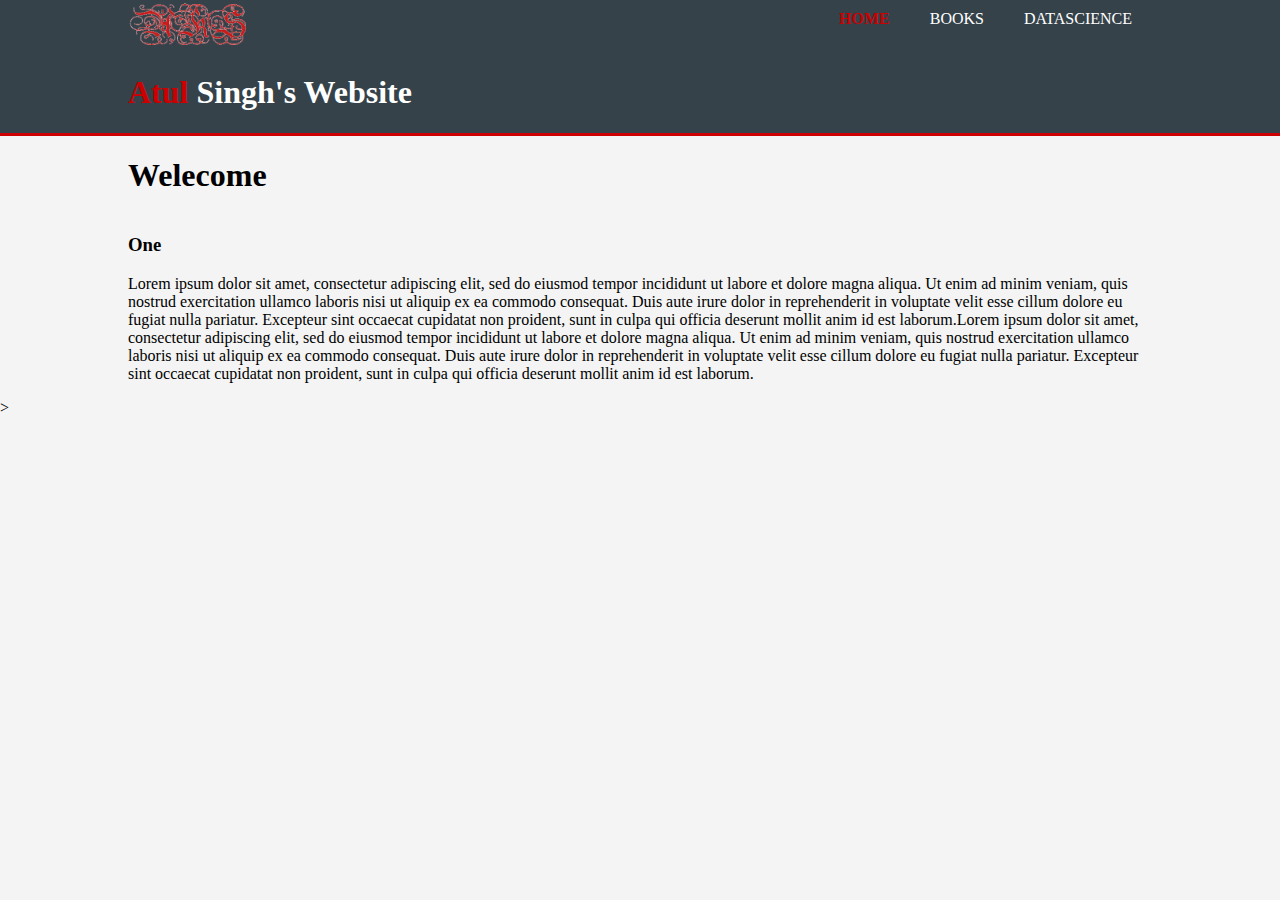
<file: index.html>
<!DOCTYPE html>
<html lang="en" dir="ltr">
  <head>
    <meta charset="utf-8">
    <meta name="viewport" content="width=device-width">
    <meta name="descriptions" content="The website, blog, and information about Atul Singh">
    <meta name="keywords" content="blog , personal website, iupui, Atul, Singh">
    <meta name="author" content="Atul Singh">
    <title>Atul Singhs Website | Home </title>
    <link rel="stylesheet" href="./css/style.css">
  </head>
  <body>
    <header>
      <div class="container">
        <div id="branding">
          <a href="index.html"> <img id="logo" src="./img/tlogo.png" alt = "Logo"> </a>
          <h1><span class="highlight">Atul</span> Singh's Website</h1>
        </div>
        <div>
          <script async src="https://cse.google.com/cse.js?cx=7c94cf5dca1ebbf00"></script>
          <div class="gcse-search"></div>
        </div>
        <nav>
          <ul>
            <li class="current"><a href="index.html">Home</a></li>
            <li><a href="books.html">Books</a></li>
            <li><a href="class.html">DataScience</a></li>
          </ul>
        </nav>
      </div>
    </header>
    <section>
      <div class="container">
        <h1>Welecome</h1>
      </div>
    </section>


    <section id="boxes">
      <div class="container">
        <div class="box">
          <h3>One</h3>
          <p>Lorem ipsum dolor sit amet, consectetur adipiscing elit, sed do eiusmod tempor incididunt ut labore et dolore magna aliqua. Ut enim ad minim veniam, quis nostrud exercitation ullamco laboris nisi ut aliquip ex ea commodo consequat. Duis aute irure dolor in reprehenderit in voluptate velit esse cillum dolore eu fugiat nulla pariatur. Excepteur sint occaecat cupidatat non proident, sunt in culpa qui officia deserunt mollit anim id est laborum.Lorem ipsum dolor sit amet, consectetur adipiscing elit, sed do eiusmod tempor incididunt ut labore et dolore magna aliqua. Ut enim ad minim veniam, quis nostrud exercitation ullamco laboris nisi ut aliquip ex ea commodo consequat. Duis aute irure dolor in reprehenderit in voluptate velit esse cillum dolore eu fugiat nulla pariatur. Excepteur sint occaecat cupidatat non proident, sunt in culpa qui officia deserunt mollit anim id est laborum.</p>
        </div>
    </section>




    <!--<footer>
        <p>AKS, Copyright &copy; 2019</p>
    </footer>-->>
  </body>
</html>
</file>
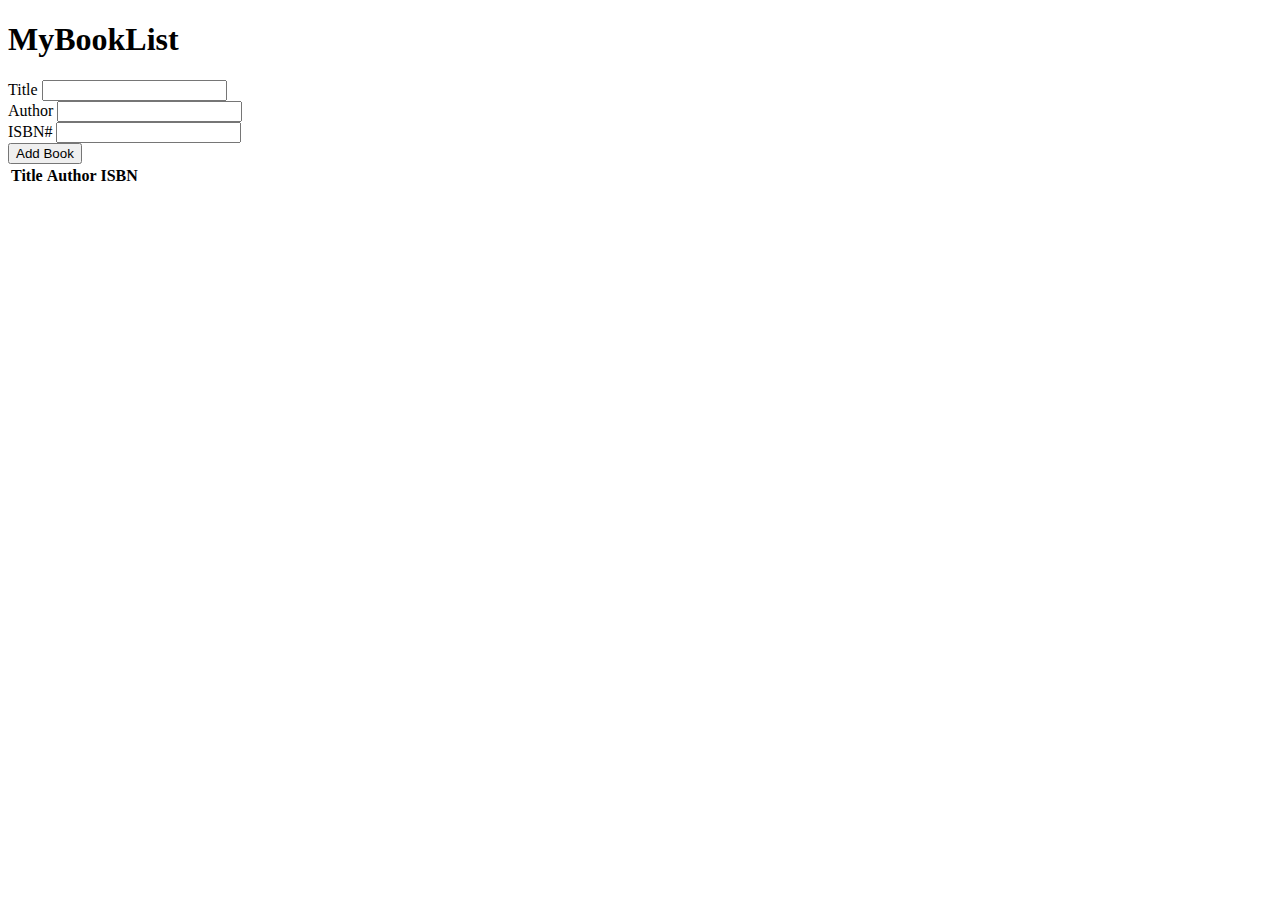
<file: books.html>
<!DOCTYPE html>
<html lang="en" dir="ltr">
  <head>
    <meta charset="utf-8">
    <meta name="viewport" content="width=device-width">
    <link rel="stylesheet" href="https://use.fontawesome.com/releases/v5.6.3/css/all.css" integrity="sha384-UHRtZLI+pbxtHCWp1t77Bi1L4ZtiqrqD80Kn4Z8NTSRyMA2Fd33n5dQ8lWUE00s/" crossorigin="anonymous">
    <link rel="stylesheet" href="https://bootswatch.com/4/darkly/bootstrap.min.css">
    <title>My Books Index</title>
  </head>
  <body>
    <div class="container mt-4 text-center">
      <h1 class="display-4"><i class="fas fa-book-open text-primary"></i>My<span class="text-primary">Book<span>List</h1>
      <form id="book-form">
        <div class="form-group">
          <label for="title">Title</label>
          <input type="text" id="title" class="form-control">
        </div>
        <div class="form-group">
          <label for="author">Author</label>
          <input type="text" id="author" class="form-control">
        </div>
        <div class="form-group">
          <label for="isbn">ISBN#</label>
          <input type="text" id="isbn" class="form-control">
        </div>
        <input type="submit" value="Add Book" class="btn btn-primary btn-block">
      </form>
      <table class="table table-striped">
        <thead>
          <tr>
            <th>Title</th>
            <th>Author</th>
            <th>ISBN</th>
          </tr>
        </thead>
      </table>
    </div>
  </body>
</html>
</file>
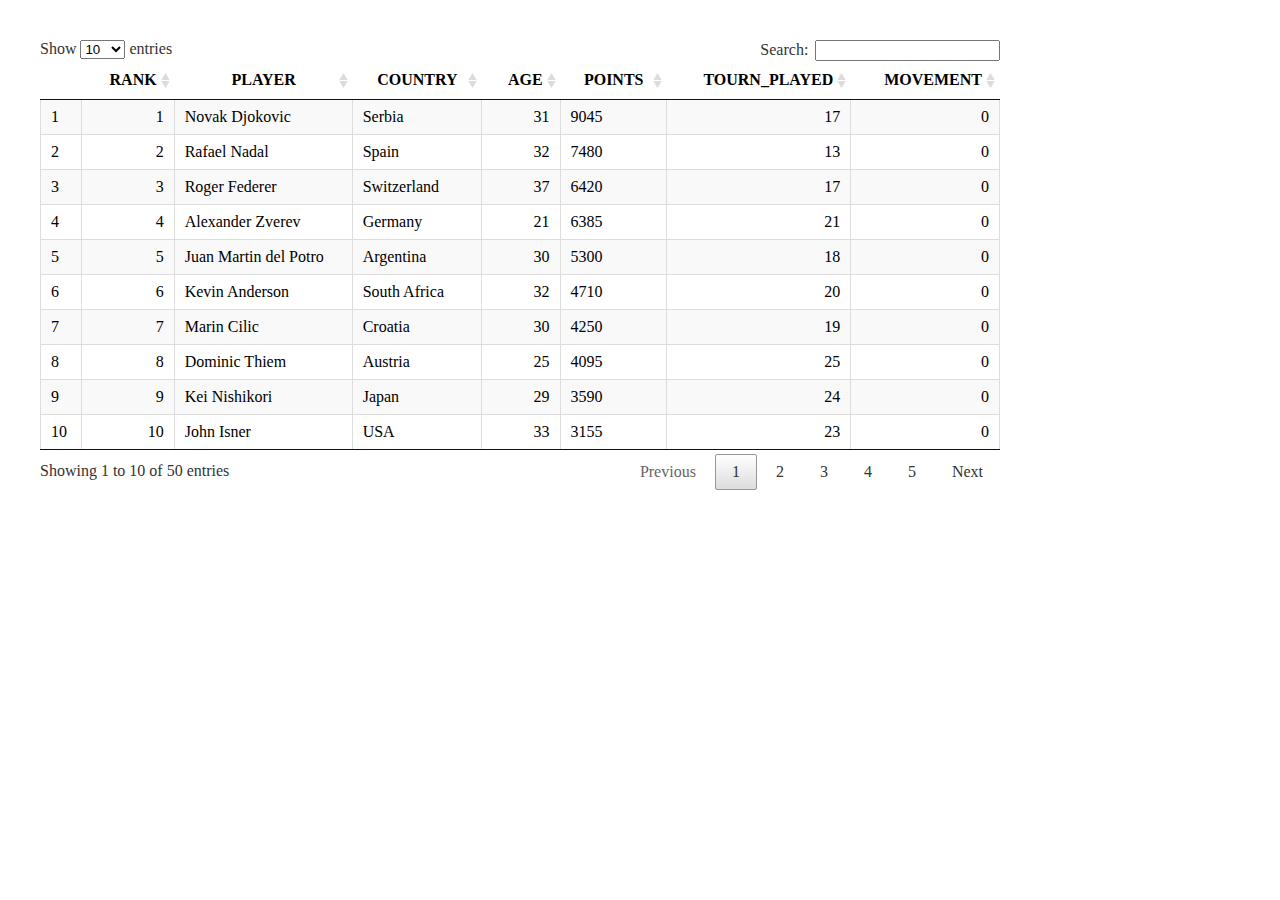
<file: playersTable.html>
<!DOCTYPE html>
<html>
<head>
<meta charset="utf-8" />
<script src="[data-uri]"></script>
<script src="[data-uri]"></script>
<link href="data:text/css;charset=utf-8,%2Edt%2Dcrosstalk%2Dfade%20%7B%0Aopacity%3A%200%2E2%3B%0A%7D%0Ahtml%20body%20div%2EDTS%20div%2EdataTables%5FscrollBody%20%7B%0Abackground%3A%20none%3B%0A%7D%0A" rel="stylesheet" />
<script src="[data-uri]"></script>
<link href="data:text/css;charset=utf-8,table%2EdataTable%7Bwidth%3A100%25%3Bmargin%3A0%20auto%3Bclear%3Aboth%3Bborder%2Dcollapse%3Aseparate%3Bborder%2Dspacing%3A0%7Dtable%2EdataTable%20thead%20th%2Ctable%2EdataTable%20tfoot%20th%7Bfont%2Dweight%3Abold%7Dtable%2EdataTable%20thead%20th%2Ctable%2EdataTable%20thead%20td%7Bpadding%3A10px%2018px%3Bborder%2Dbottom%3A1px%20solid%20%23111%7Dtable%2EdataTable%20thead%20th%3Aactive%2Ctable%2EdataTable%20thead%20td%3Aactive%7Boutline%3Anone%7Dtable%2EdataTable%20tfoot%20th%2Ctable%2EdataTable%20tfoot%20td%7Bpadding%3A10px%2018px%206px%2018px%3Bborder%2Dtop%3A1px%20solid%20%23111%7Dtable%2EdataTable%20thead%20%2Esorting%2Ctable%2EdataTable%20thead%20%2Esorting%5Fasc%2Ctable%2EdataTable%20thead%20%2Esorting%5Fdesc%2Ctable%2EdataTable%20thead%20%2Esorting%5Fasc%5Fdisabled%2Ctable%2EdataTable%20thead%20%2Esorting%5Fdesc%5Fdisabled%7Bcursor%3Apointer%3B%2Acursor%3Ahand%3Bbackground%2Drepeat%3Ano%2Drepeat%3Bbackground%2Dposition%3Acenter%20right%7Dtable%2EdataTable%20thead%20%2Esorting%7Bbackground%2Dimage%3Aurl%28data%3Aimage%2Fpng%3Bbase64%2CiVBORw0KGgoAAAANSUhEUgAAABMAAAATCAQAAADYWf5HAAAAkElEQVQoz7XQMQ5AQBCF4dWQSJxC5wwax1Cq1e7BAdxD5SL%2BTq%2FQCM1oNiJidwox0355mXnG%2FDrEtIQ6azioNZQxI0ykPhTQIwhCR%2BBmBYtlK7kLJYwWCcJA9M4qdrZrd8pPjZWPtOqdRQy320YSV17OatFC4euts6z39GYMKRPCTKY9UnPQ6P%2BGtMRfGtPnBCiqhAeJPmkqAAAAAElFTkSuQmCC%29%7Dtable%2EdataTable%20thead%20%2Esorting%5Fasc%7Bbackground%2Dimage%3Aurl%28data%3Aimage%2Fpng%3Bbase64%2CiVBORw0KGgoAAAANSUhEUgAAABMAAAATCAYAAAByUDbMAAAAZ0lEQVQ4y2NgGLKgquEuFxBPAGI2ahhWCsS%2FgDibUoO0gPgxEP8H4ttArEyuQYxAPBdqEAxPBImTY5gjEL9DM%2BwTENuQahAvEO9DMwiGdwAxOymGJQLxTyD%2BjgWDxCMZRsEoGAVoAADeemwtPcZI2wAAAABJRU5ErkJggg%3D%3D%29%7Dtable%2EdataTable%20thead%20%2Esorting%5Fdesc%7Bbackground%2Dimage%3Aurl%28data%3Aimage%2Fpng%3Bbase64%2CiVBORw0KGgoAAAANSUhEUgAAABMAAAATCAYAAAByUDbMAAAAZUlEQVQ4y2NgGAWjYBSggaqGu5FA%2FBOIv2PBIPFEUgxjB%2BIdQPwfC94HxLykus4GiD%2BhGfQOiB3J8SojEE9EM2wuSJzcsFMG4ttQgx4DsRalkZENxL%2BAuJQaMcsGxBOAmGvopk8AVz1sLZgg0bsAAAAASUVORK5CYII%3D%29%7Dtable%2EdataTable%20thead%20%2Esorting%5Fasc%5Fdisabled%7Bbackground%2Dimage%3Aurl%28data%3Aimage%2Fpng%3Bbase64%2CiVBORw0KGgoAAAANSUhEUgAAABMAAAATCAQAAADYWf5HAAAAW0lEQVQoz2NgoCm4w3Vnwh02wspK7%2Fy6k01Ikdadx3f%2B37l9RxmfIsY7c4GKQHDiHUbcyhzvvIMq%2B3THBpci3jv7oIpAcMcdduzKEu%2F8vPMdDn%2FeiWQYBYMKAAC3ykIEuYQJUgAAAABJRU5ErkJggg%3D%3D%29%7Dtable%2EdataTable%20thead%20%2Esorting%5Fdesc%5Fdisabled%7Bbackground%2Dimage%3Aurl%28data%3Aimage%2Fpng%3Bbase64%2CiVBORw0KGgoAAAANSUhEUgAAABMAAAATCAQAAADYWf5HAAAAWUlEQVQoz2NgGAWDCtyJvPPzznc4%2FHknEbsy9js77vyHw313eHGZZ3PnE1TRuzuOuK1lvDMRqmzuHUZ87lO%2Bcxuo6PEdLUIeyb7z604pYf%2By3Zlwh4u2YQoAc7ZCBHH4jigAAAAASUVORK5CYII%3D%29%7Dtable%2EdataTable%20tbody%20tr%7Bbackground%2Dcolor%3A%23ffffff%7Dtable%2EdataTable%20tbody%20tr%2Eselected%7Bbackground%2Dcolor%3A%23B0BED9%7Dtable%2EdataTable%20tbody%20th%2Ctable%2EdataTable%20tbody%20td%7Bpadding%3A8px%2010px%7Dtable%2EdataTable%2Erow%2Dborder%20tbody%20th%2Ctable%2EdataTable%2Erow%2Dborder%20tbody%20td%2Ctable%2EdataTable%2Edisplay%20tbody%20th%2Ctable%2EdataTable%2Edisplay%20tbody%20td%7Bborder%2Dtop%3A1px%20solid%20%23ddd%7Dtable%2EdataTable%2Erow%2Dborder%20tbody%20tr%3Afirst%2Dchild%20th%2Ctable%2EdataTable%2Erow%2Dborder%20tbody%20tr%3Afirst%2Dchild%20td%2Ctable%2EdataTable%2Edisplay%20tbody%20tr%3Afirst%2Dchild%20th%2Ctable%2EdataTable%2Edisplay%20tbody%20tr%3Afirst%2Dchild%20td%7Bborder%2Dtop%3Anone%7Dtable%2EdataTable%2Ecell%2Dborder%20tbody%20th%2Ctable%2EdataTable%2Ecell%2Dborder%20tbody%20td%7Bborder%2Dtop%3A1px%20solid%20%23ddd%3Bborder%2Dright%3A1px%20solid%20%23ddd%7Dtable%2EdataTable%2Ecell%2Dborder%20tbody%20tr%20th%3Afirst%2Dchild%2Ctable%2EdataTable%2Ecell%2Dborder%20tbody%20tr%20td%3Afirst%2Dchild%7Bborder%2Dleft%3A1px%20solid%20%23ddd%7Dtable%2EdataTable%2Ecell%2Dborder%20tbody%20tr%3Afirst%2Dchild%20th%2Ctable%2EdataTable%2Ecell%2Dborder%20tbody%20tr%3Afirst%2Dchild%20td%7Bborder%2Dtop%3Anone%7Dtable%2EdataTable%2Estripe%20tbody%20tr%2Eodd%2Ctable%2EdataTable%2Edisplay%20tbody%20tr%2Eodd%7Bbackground%2Dcolor%3A%23f9f9f9%7Dtable%2EdataTable%2Estripe%20tbody%20tr%2Eodd%2Eselected%2Ctable%2EdataTable%2Edisplay%20tbody%20tr%2Eodd%2Eselected%7Bbackground%2Dcolor%3A%23acbad4%7Dtable%2EdataTable%2Ehover%20tbody%20tr%3Ahover%2Ctable%2EdataTable%2Edisplay%20tbody%20tr%3Ahover%7Bbackground%2Dcolor%3A%23f6f6f6%7Dtable%2EdataTable%2Ehover%20tbody%20tr%3Ahover%2Eselected%2Ctable%2EdataTable%2Edisplay%20tbody%20tr%3Ahover%2Eselected%7Bbackground%2Dcolor%3A%23aab7d1%7Dtable%2EdataTable%2Eorder%2Dcolumn%20tbody%20tr%3E%2Esorting%5F1%2Ctable%2EdataTable%2Eorder%2Dcolumn%20tbody%20tr%3E%2Esorting%5F2%2Ctable%2EdataTable%2Eorder%2Dcolumn%20tbody%20tr%3E%2Esorting%5F3%2Ctable%2EdataTable%2Edisplay%20tbody%20tr%3E%2Esorting%5F1%2Ctable%2EdataTable%2Edisplay%20tbody%20tr%3E%2Esorting%5F2%2Ctable%2EdataTable%2Edisplay%20tbody%20tr%3E%2Esorting%5F3%7Bbackground%2Dcolor%3A%23fafafa%7Dtable%2EdataTable%2Eorder%2Dcolumn%20tbody%20tr%2Eselected%3E%2Esorting%5F1%2Ctable%2EdataTable%2Eorder%2Dcolumn%20tbody%20tr%2Eselected%3E%2Esorting%5F2%2Ctable%2EdataTable%2Eorder%2Dcolumn%20tbody%20tr%2Eselected%3E%2Esorting%5F3%2Ctable%2EdataTable%2Edisplay%20tbody%20tr%2Eselected%3E%2Esorting%5F1%2Ctable%2EdataTable%2Edisplay%20tbody%20tr%2Eselected%3E%2Esorting%5F2%2Ctable%2EdataTable%2Edisplay%20tbody%20tr%2Eselected%3E%2Esorting%5F3%7Bbackground%2Dcolor%3A%23acbad5%7Dtable%2EdataTable%2Edisplay%20tbody%20tr%2Eodd%3E%2Esorting%5F1%2Ctable%2EdataTable%2Eorder%2Dcolumn%2Estripe%20tbody%20tr%2Eodd%3E%2Esorting%5F1%7Bbackground%2Dcolor%3A%23f1f1f1%7Dtable%2EdataTable%2Edisplay%20tbody%20tr%2Eodd%3E%2Esorting%5F2%2Ctable%2EdataTable%2Eorder%2Dcolumn%2Estripe%20tbody%20tr%2Eodd%3E%2Esorting%5F2%7Bbackground%2Dcolor%3A%23f3f3f3%7Dtable%2EdataTable%2Edisplay%20tbody%20tr%2Eodd%3E%2Esorting%5F3%2Ctable%2EdataTable%2Eorder%2Dcolumn%2Estripe%20tbody%20tr%2Eodd%3E%2Esorting%5F3%7Bbackground%2Dcolor%3Awhitesmoke%7Dtable%2EdataTable%2Edisplay%20tbody%20tr%2Eodd%2Eselected%3E%2Esorting%5F1%2Ctable%2EdataTable%2Eorder%2Dcolumn%2Estripe%20tbody%20tr%2Eodd%2Eselected%3E%2Esorting%5F1%7Bbackground%2Dcolor%3A%23a6b4cd%7Dtable%2EdataTable%2Edisplay%20tbody%20tr%2Eodd%2Eselected%3E%2Esorting%5F2%2Ctable%2EdataTable%2Eorder%2Dcolumn%2Estripe%20tbody%20tr%2Eodd%2Eselected%3E%2Esorting%5F2%7Bbackground%2Dcolor%3A%23a8b5cf%7Dtable%2EdataTable%2Edisplay%20tbody%20tr%2Eodd%2Eselected%3E%2Esorting%5F3%2Ctable%2EdataTable%2Eorder%2Dcolumn%2Estripe%20tbody%20tr%2Eodd%2Eselected%3E%2Esorting%5F3%7Bbackground%2Dcolor%3A%23a9b7d1%7Dtable%2EdataTable%2Edisplay%20tbody%20tr%2Eeven%3E%2Esorting%5F1%2Ctable%2EdataTable%2Eorder%2Dcolumn%2Estripe%20tbody%20tr%2Eeven%3E%2Esorting%5F1%7Bbackground%2Dcolor%3A%23fafafa%7Dtable%2EdataTable%2Edisplay%20tbody%20tr%2Eeven%3E%2Esorting%5F2%2Ctable%2EdataTable%2Eorder%2Dcolumn%2Estripe%20tbody%20tr%2Eeven%3E%2Esorting%5F2%7Bbackground%2Dcolor%3A%23fcfcfc%7Dtable%2EdataTable%2Edisplay%20tbody%20tr%2Eeven%3E%2Esorting%5F3%2Ctable%2EdataTable%2Eorder%2Dcolumn%2Estripe%20tbody%20tr%2Eeven%3E%2Esorting%5F3%7Bbackground%2Dcolor%3A%23fefefe%7Dtable%2EdataTable%2Edisplay%20tbody%20tr%2Eeven%2Eselected%3E%2Esorting%5F1%2Ctable%2EdataTable%2Eorder%2Dcolumn%2Estripe%20tbody%20tr%2Eeven%2Eselected%3E%2Esorting%5F1%7Bbackground%2Dcolor%3A%23acbad5%7Dtable%2EdataTable%2Edisplay%20tbody%20tr%2Eeven%2Eselected%3E%2Esorting%5F2%2Ctable%2EdataTable%2Eorder%2Dcolumn%2Estripe%20tbody%20tr%2Eeven%2Eselected%3E%2Esorting%5F2%7Bbackground%2Dcolor%3A%23aebcd6%7Dtable%2EdataTable%2Edisplay%20tbody%20tr%2Eeven%2Eselected%3E%2Esorting%5F3%2Ctable%2EdataTable%2Eorder%2Dcolumn%2Estripe%20tbody%20tr%2Eeven%2Eselected%3E%2Esorting%5F3%7Bbackground%2Dcolor%3A%23afbdd8%7Dtable%2EdataTable%2Edisplay%20tbody%20tr%3Ahover%3E%2Esorting%5F1%2Ctable%2EdataTable%2Eorder%2Dcolumn%2Ehover%20tbody%20tr%3Ahover%3E%2Esorting%5F1%7Bbackground%2Dcolor%3A%23eaeaea%7Dtable%2EdataTable%2Edisplay%20tbody%20tr%3Ahover%3E%2Esorting%5F2%2Ctable%2EdataTable%2Eorder%2Dcolumn%2Ehover%20tbody%20tr%3Ahover%3E%2Esorting%5F2%7Bbackground%2Dcolor%3A%23ececec%7Dtable%2EdataTable%2Edisplay%20tbody%20tr%3Ahover%3E%2Esorting%5F3%2Ctable%2EdataTable%2Eorder%2Dcolumn%2Ehover%20tbody%20tr%3Ahover%3E%2Esorting%5F3%7Bbackground%2Dcolor%3A%23efefef%7Dtable%2EdataTable%2Edisplay%20tbody%20tr%3Ahover%2Eselected%3E%2Esorting%5F1%2Ctable%2EdataTable%2Eorder%2Dcolumn%2Ehover%20tbody%20tr%3Ahover%2Eselected%3E%2Esorting%5F1%7Bbackground%2Dcolor%3A%23a2aec7%7Dtable%2EdataTable%2Edisplay%20tbody%20tr%3Ahover%2Eselected%3E%2Esorting%5F2%2Ctable%2EdataTable%2Eorder%2Dcolumn%2Ehover%20tbody%20tr%3Ahover%2Eselected%3E%2Esorting%5F2%7Bbackground%2Dcolor%3A%23a3b0c9%7Dtable%2EdataTable%2Edisplay%20tbody%20tr%3Ahover%2Eselected%3E%2Esorting%5F3%2Ctable%2EdataTable%2Eorder%2Dcolumn%2Ehover%20tbody%20tr%3Ahover%2Eselected%3E%2Esorting%5F3%7Bbackground%2Dcolor%3A%23a5b2cb%7Dtable%2EdataTable%2Eno%2Dfooter%7Bborder%2Dbottom%3A1px%20solid%20%23111%7Dtable%2EdataTable%2Enowrap%20th%2Ctable%2EdataTable%2Enowrap%20td%7Bwhite%2Dspace%3Anowrap%7Dtable%2EdataTable%2Ecompact%20thead%20th%2Ctable%2EdataTable%2Ecompact%20thead%20td%7Bpadding%3A4px%2017px%204px%204px%7Dtable%2EdataTable%2Ecompact%20tfoot%20th%2Ctable%2EdataTable%2Ecompact%20tfoot%20td%7Bpadding%3A4px%7Dtable%2EdataTable%2Ecompact%20tbody%20th%2Ctable%2EdataTable%2Ecompact%20tbody%20td%7Bpadding%3A4px%7Dtable%2EdataTable%20th%2Edt%2Dleft%2Ctable%2EdataTable%20td%2Edt%2Dleft%7Btext%2Dalign%3Aleft%7Dtable%2EdataTable%20th%2Edt%2Dcenter%2Ctable%2EdataTable%20td%2Edt%2Dcenter%2Ctable%2EdataTable%20td%2EdataTables%5Fempty%7Btext%2Dalign%3Acenter%7Dtable%2EdataTable%20th%2Edt%2Dright%2Ctable%2EdataTable%20td%2Edt%2Dright%7Btext%2Dalign%3Aright%7Dtable%2EdataTable%20th%2Edt%2Djustify%2Ctable%2EdataTable%20td%2Edt%2Djustify%7Btext%2Dalign%3Ajustify%7Dtable%2EdataTable%20th%2Edt%2Dnowrap%2Ctable%2EdataTable%20td%2Edt%2Dnowrap%7Bwhite%2Dspace%3Anowrap%7Dtable%2EdataTable%20thead%20th%2Edt%2Dhead%2Dleft%2Ctable%2EdataTable%20thead%20td%2Edt%2Dhead%2Dleft%2Ctable%2EdataTable%20tfoot%20th%2Edt%2Dhead%2Dleft%2Ctable%2EdataTable%20tfoot%20td%2Edt%2Dhead%2Dleft%7Btext%2Dalign%3Aleft%7Dtable%2EdataTable%20thead%20th%2Edt%2Dhead%2Dcenter%2Ctable%2EdataTable%20thead%20td%2Edt%2Dhead%2Dcenter%2Ctable%2EdataTable%20tfoot%20th%2Edt%2Dhead%2Dcenter%2Ctable%2EdataTable%20tfoot%20td%2Edt%2Dhead%2Dcenter%7Btext%2Dalign%3Acenter%7Dtable%2EdataTable%20thead%20th%2Edt%2Dhead%2Dright%2Ctable%2EdataTable%20thead%20td%2Edt%2Dhead%2Dright%2Ctable%2EdataTable%20tfoot%20th%2Edt%2Dhead%2Dright%2Ctable%2EdataTable%20tfoot%20td%2Edt%2Dhead%2Dright%7Btext%2Dalign%3Aright%7Dtable%2EdataTable%20thead%20th%2Edt%2Dhead%2Djustify%2Ctable%2EdataTable%20thead%20td%2Edt%2Dhead%2Djustify%2Ctable%2EdataTable%20tfoot%20th%2Edt%2Dhead%2Djustify%2Ctable%2EdataTable%20tfoot%20td%2Edt%2Dhead%2Djustify%7Btext%2Dalign%3Ajustify%7Dtable%2EdataTable%20thead%20th%2Edt%2Dhead%2Dnowrap%2Ctable%2EdataTable%20thead%20td%2Edt%2Dhead%2Dnowrap%2Ctable%2EdataTable%20tfoot%20th%2Edt%2Dhead%2Dnowrap%2Ctable%2EdataTable%20tfoot%20td%2Edt%2Dhead%2Dnowrap%7Bwhite%2Dspace%3Anowrap%7Dtable%2EdataTable%20tbody%20th%2Edt%2Dbody%2Dleft%2Ctable%2EdataTable%20tbody%20td%2Edt%2Dbody%2Dleft%7Btext%2Dalign%3Aleft%7Dtable%2EdataTable%20tbody%20th%2Edt%2Dbody%2Dcenter%2Ctable%2EdataTable%20tbody%20td%2Edt%2Dbody%2Dcenter%7Btext%2Dalign%3Acenter%7Dtable%2EdataTable%20tbody%20th%2Edt%2Dbody%2Dright%2Ctable%2EdataTable%20tbody%20td%2Edt%2Dbody%2Dright%7Btext%2Dalign%3Aright%7Dtable%2EdataTable%20tbody%20th%2Edt%2Dbody%2Djustify%2Ctable%2EdataTable%20tbody%20td%2Edt%2Dbody%2Djustify%7Btext%2Dalign%3Ajustify%7Dtable%2EdataTable%20tbody%20th%2Edt%2Dbody%2Dnowrap%2Ctable%2EdataTable%20tbody%20td%2Edt%2Dbody%2Dnowrap%7Bwhite%2Dspace%3Anowrap%7Dtable%2EdataTable%2Ctable%2EdataTable%20th%2Ctable%2EdataTable%20td%7Bbox%2Dsizing%3Acontent%2Dbox%7D%2EdataTables%5Fwrapper%7Bposition%3Arelative%3Bclear%3Aboth%3B%2Azoom%3A1%3Bzoom%3A1%7D%2EdataTables%5Fwrapper%20%2EdataTables%5Flength%7Bfloat%3Aleft%7D%2EdataTables%5Fwrapper%20%2EdataTables%5Ffilter%7Bfloat%3Aright%3Btext%2Dalign%3Aright%7D%2EdataTables%5Fwrapper%20%2EdataTables%5Ffilter%20input%7Bmargin%2Dleft%3A0%2E5em%7D%2EdataTables%5Fwrapper%20%2EdataTables%5Finfo%7Bclear%3Aboth%3Bfloat%3Aleft%3Bpadding%2Dtop%3A0%2E755em%7D%2EdataTables%5Fwrapper%20%2EdataTables%5Fpaginate%7Bfloat%3Aright%3Btext%2Dalign%3Aright%3Bpadding%2Dtop%3A0%2E25em%7D%2EdataTables%5Fwrapper%20%2EdataTables%5Fpaginate%20%2Epaginate%5Fbutton%7Bbox%2Dsizing%3Aborder%2Dbox%3Bdisplay%3Ainline%2Dblock%3Bmin%2Dwidth%3A1%2E5em%3Bpadding%3A0%2E5em%201em%3Bmargin%2Dleft%3A2px%3Btext%2Dalign%3Acenter%3Btext%2Ddecoration%3Anone%20%21important%3Bcursor%3Apointer%3B%2Acursor%3Ahand%3Bcolor%3A%23333%20%21important%3Bborder%3A1px%20solid%20transparent%3Bborder%2Dradius%3A2px%7D%2EdataTables%5Fwrapper%20%2EdataTables%5Fpaginate%20%2Epaginate%5Fbutton%2Ecurrent%2C%2EdataTables%5Fwrapper%20%2EdataTables%5Fpaginate%20%2Epaginate%5Fbutton%2Ecurrent%3Ahover%7Bcolor%3A%23333%20%21important%3Bborder%3A1px%20solid%20%23979797%3Bbackground%2Dcolor%3Awhite%3Bbackground%3A%2Dwebkit%2Dgradient%28linear%2C%20left%20top%2C%20left%20bottom%2C%20color%2Dstop%280%25%2C%20%23fff%29%2C%20color%2Dstop%28100%25%2C%20%23dcdcdc%29%29%3Bbackground%3A%2Dwebkit%2Dlinear%2Dgradient%28top%2C%20%23fff%200%25%2C%20%23dcdcdc%20100%25%29%3Bbackground%3A%2Dmoz%2Dlinear%2Dgradient%28top%2C%20%23fff%200%25%2C%20%23dcdcdc%20100%25%29%3Bbackground%3A%2Dms%2Dlinear%2Dgradient%28top%2C%20%23fff%200%25%2C%20%23dcdcdc%20100%25%29%3Bbackground%3A%2Do%2Dlinear%2Dgradient%28top%2C%20%23fff%200%25%2C%20%23dcdcdc%20100%25%29%3Bbackground%3Alinear%2Dgradient%28to%20bottom%2C%20%23fff%200%25%2C%20%23dcdcdc%20100%25%29%7D%2EdataTables%5Fwrapper%20%2EdataTables%5Fpaginate%20%2Epaginate%5Fbutton%2Edisabled%2C%2EdataTables%5Fwrapper%20%2EdataTables%5Fpaginate%20%2Epaginate%5Fbutton%2Edisabled%3Ahover%2C%2EdataTables%5Fwrapper%20%2EdataTables%5Fpaginate%20%2Epaginate%5Fbutton%2Edisabled%3Aactive%7Bcursor%3Adefault%3Bcolor%3A%23666%20%21important%3Bborder%3A1px%20solid%20transparent%3Bbackground%3Atransparent%3Bbox%2Dshadow%3Anone%7D%2EdataTables%5Fwrapper%20%2EdataTables%5Fpaginate%20%2Epaginate%5Fbutton%3Ahover%7Bcolor%3Awhite%20%21important%3Bborder%3A1px%20solid%20%23111%3Bbackground%2Dcolor%3A%23585858%3Bbackground%3A%2Dwebkit%2Dgradient%28linear%2C%20left%20top%2C%20left%20bottom%2C%20color%2Dstop%280%25%2C%20%23585858%29%2C%20color%2Dstop%28100%25%2C%20%23111%29%29%3Bbackground%3A%2Dwebkit%2Dlinear%2Dgradient%28top%2C%20%23585858%200%25%2C%20%23111%20100%25%29%3Bbackground%3A%2Dmoz%2Dlinear%2Dgradient%28top%2C%20%23585858%200%25%2C%20%23111%20100%25%29%3Bbackground%3A%2Dms%2Dlinear%2Dgradient%28top%2C%20%23585858%200%25%2C%20%23111%20100%25%29%3Bbackground%3A%2Do%2Dlinear%2Dgradient%28top%2C%20%23585858%200%25%2C%20%23111%20100%25%29%3Bbackground%3Alinear%2Dgradient%28to%20bottom%2C%20%23585858%200%25%2C%20%23111%20100%25%29%7D%2EdataTables%5Fwrapper%20%2EdataTables%5Fpaginate%20%2Epaginate%5Fbutton%3Aactive%7Boutline%3Anone%3Bbackground%2Dcolor%3A%232b2b2b%3Bbackground%3A%2Dwebkit%2Dgradient%28linear%2C%20left%20top%2C%20left%20bottom%2C%20color%2Dstop%280%25%2C%20%232b2b2b%29%2C%20color%2Dstop%28100%25%2C%20%230c0c0c%29%29%3Bbackground%3A%2Dwebkit%2Dlinear%2Dgradient%28top%2C%20%232b2b2b%200%25%2C%20%230c0c0c%20100%25%29%3Bbackground%3A%2Dmoz%2Dlinear%2Dgradient%28top%2C%20%232b2b2b%200%25%2C%20%230c0c0c%20100%25%29%3Bbackground%3A%2Dms%2Dlinear%2Dgradient%28top%2C%20%232b2b2b%200%25%2C%20%230c0c0c%20100%25%29%3Bbackground%3A%2Do%2Dlinear%2Dgradient%28top%2C%20%232b2b2b%200%25%2C%20%230c0c0c%20100%25%29%3Bbackground%3Alinear%2Dgradient%28to%20bottom%2C%20%232b2b2b%200%25%2C%20%230c0c0c%20100%25%29%3Bbox%2Dshadow%3Ainset%200%200%203px%20%23111%7D%2EdataTables%5Fwrapper%20%2EdataTables%5Fpaginate%20%2Eellipsis%7Bpadding%3A0%201em%7D%2EdataTables%5Fwrapper%20%2EdataTables%5Fprocessing%7Bposition%3Aabsolute%3Btop%3A50%25%3Bleft%3A50%25%3Bwidth%3A100%25%3Bheight%3A40px%3Bmargin%2Dleft%3A%2D50%25%3Bmargin%2Dtop%3A%2D25px%3Bpadding%2Dtop%3A20px%3Btext%2Dalign%3Acenter%3Bfont%2Dsize%3A1%2E2em%3Bbackground%2Dcolor%3Awhite%3Bbackground%3A%2Dwebkit%2Dgradient%28linear%2C%20left%20top%2C%20right%20top%2C%20color%2Dstop%280%25%2C%20rgba%28255%2C255%2C255%2C0%29%29%2C%20color%2Dstop%2825%25%2C%20rgba%28255%2C255%2C255%2C0%2E9%29%29%2C%20color%2Dstop%2875%25%2C%20rgba%28255%2C255%2C255%2C0%2E9%29%29%2C%20color%2Dstop%28100%25%2C%20rgba%28255%2C255%2C255%2C0%29%29%29%3Bbackground%3A%2Dwebkit%2Dlinear%2Dgradient%28left%2C%20rgba%28255%2C255%2C255%2C0%29%200%25%2C%20rgba%28255%2C255%2C255%2C0%2E9%29%2025%25%2C%20rgba%28255%2C255%2C255%2C0%2E9%29%2075%25%2C%20rgba%28255%2C255%2C255%2C0%29%20100%25%29%3Bbackground%3A%2Dmoz%2Dlinear%2Dgradient%28left%2C%20rgba%28255%2C255%2C255%2C0%29%200%25%2C%20rgba%28255%2C255%2C255%2C0%2E9%29%2025%25%2C%20rgba%28255%2C255%2C255%2C0%2E9%29%2075%25%2C%20rgba%28255%2C255%2C255%2C0%29%20100%25%29%3Bbackground%3A%2Dms%2Dlinear%2Dgradient%28left%2C%20rgba%28255%2C255%2C255%2C0%29%200%25%2C%20rgba%28255%2C255%2C255%2C0%2E9%29%2025%25%2C%20rgba%28255%2C255%2C255%2C0%2E9%29%2075%25%2C%20rgba%28255%2C255%2C255%2C0%29%20100%25%29%3Bbackground%3A%2Do%2Dlinear%2Dgradient%28left%2C%20rgba%28255%2C255%2C255%2C0%29%200%25%2C%20rgba%28255%2C255%2C255%2C0%2E9%29%2025%25%2C%20rgba%28255%2C255%2C255%2C0%2E9%29%2075%25%2C%20rgba%28255%2C255%2C255%2C0%29%20100%25%29%3Bbackground%3Alinear%2Dgradient%28to%20right%2C%20rgba%28255%2C255%2C255%2C0%29%200%25%2C%20rgba%28255%2C255%2C255%2C0%2E9%29%2025%25%2C%20rgba%28255%2C255%2C255%2C0%2E9%29%2075%25%2C%20rgba%28255%2C255%2C255%2C0%29%20100%25%29%7D%2EdataTables%5Fwrapper%20%2EdataTables%5Flength%2C%2EdataTables%5Fwrapper%20%2EdataTables%5Ffilter%2C%2EdataTables%5Fwrapper%20%2EdataTables%5Finfo%2C%2EdataTables%5Fwrapper%20%2EdataTables%5Fprocessing%2C%2EdataTables%5Fwrapper%20%2EdataTables%5Fpaginate%7Bcolor%3A%23333%7D%2EdataTables%5Fwrapper%20%2EdataTables%5Fscroll%7Bclear%3Aboth%7D%2EdataTables%5Fwrapper%20%2EdataTables%5Fscroll%20div%2EdataTables%5FscrollBody%7B%2Amargin%2Dtop%3A%2D1px%3B%2Dwebkit%2Doverflow%2Dscrolling%3Atouch%7D%2EdataTables%5Fwrapper%20%2EdataTables%5Fscroll%20div%2EdataTables%5FscrollBody%3Etable%3Ethead%3Etr%3Eth%2C%2EdataTables%5Fwrapper%20%2EdataTables%5Fscroll%20div%2EdataTables%5FscrollBody%3Etable%3Ethead%3Etr%3Etd%2C%2EdataTables%5Fwrapper%20%2EdataTables%5Fscroll%20div%2EdataTables%5FscrollBody%3Etable%3Etbody%3Etr%3Eth%2C%2EdataTables%5Fwrapper%20%2EdataTables%5Fscroll%20div%2EdataTables%5FscrollBody%3Etable%3Etbody%3Etr%3Etd%7Bvertical%2Dalign%3Amiddle%7D%2EdataTables%5Fwrapper%20%2EdataTables%5Fscroll%20div%2EdataTables%5FscrollBody%3Etable%3Ethead%3Etr%3Eth%3Ediv%2EdataTables%5Fsizing%2C%2EdataTables%5Fwrapper%20%2EdataTables%5Fscroll%20div%2EdataTables%5FscrollBody%3Etable%3Ethead%3Etr%3Etd%3Ediv%2EdataTables%5Fsizing%2C%2EdataTables%5Fwrapper%20%2EdataTables%5Fscroll%20div%2EdataTables%5FscrollBody%3Etable%3Etbody%3Etr%3Eth%3Ediv%2EdataTables%5Fsizing%2C%2EdataTables%5Fwrapper%20%2EdataTables%5Fscroll%20div%2EdataTables%5FscrollBody%3Etable%3Etbody%3Etr%3Etd%3Ediv%2EdataTables%5Fsizing%7Bheight%3A0%3Boverflow%3Ahidden%3Bmargin%3A0%20%21important%3Bpadding%3A0%20%21important%7D%2EdataTables%5Fwrapper%2Eno%2Dfooter%20%2EdataTables%5FscrollBody%7Bborder%2Dbottom%3A1px%20solid%20%23111%7D%2EdataTables%5Fwrapper%2Eno%2Dfooter%20div%2EdataTables%5FscrollHead%20table%2EdataTable%2C%2EdataTables%5Fwrapper%2Eno%2Dfooter%20div%2EdataTables%5FscrollBody%3Etable%7Bborder%2Dbottom%3Anone%7D%2EdataTables%5Fwrapper%3Aafter%7Bvisibility%3Ahidden%3Bdisplay%3Ablock%3Bcontent%3A%22%22%3Bclear%3Aboth%3Bheight%3A0%7D%40media%20screen%20and%20%28max%2Dwidth%3A%20767px%29%7B%2EdataTables%5Fwrapper%20%2EdataTables%5Finfo%2C%2EdataTables%5Fwrapper%20%2EdataTables%5Fpaginate%7Bfloat%3Anone%3Btext%2Dalign%3Acenter%7D%2EdataTables%5Fwrapper%20%2EdataTables%5Fpaginate%7Bmargin%2Dtop%3A0%2E5em%7D%7D%40media%20screen%20and%20%28max%2Dwidth%3A%20640px%29%7B%2EdataTables%5Fwrapper%20%2EdataTables%5Flength%2C%2EdataTables%5Fwrapper%20%2EdataTables%5Ffilter%7Bfloat%3Anone%3Btext%2Dalign%3Acenter%7D%2EdataTables%5Fwrapper%20%2EdataTables%5Ffilter%7Bmargin%2Dtop%3A0%2E5em%7D%7D%0A" rel="stylesheet" />
<link href="data:text/css;charset=utf-8,%0Atable%2EdataTable%20tr%2Eselected%20td%2C%20table%2EdataTable%20td%2Eselected%20%7B%0Abackground%2Dcolor%3A%20%23b0bed9%20%21important%3B%0A%7D%0A%0A%2EdataTables%5FscrollBody%20%2EdataTables%5Fsizing%20%7B%0Avisibility%3A%20hidden%3B%0A%7D%0A" rel="stylesheet" />
<script src="[data-uri]"></script>
<link href="data:text/css;charset=utf-8,%0A%2Econtainer%2Dfluid%2Ecrosstalk%2Dbscols%20%7B%0Amargin%2Dleft%3A%20%2D30px%3B%0Amargin%2Dright%3A%20%2D30px%3B%0Awhite%2Dspace%3A%20normal%3B%0A%7D%0A%0Abody%20%3E%20%2Econtainer%2Dfluid%2Ecrosstalk%2Dbscols%20%7B%0Amargin%2Dleft%3A%20auto%3B%0Amargin%2Dright%3A%20auto%3B%0A%7D%0A%2Ecrosstalk%2Dinput%2Dcheckboxgroup%20%2Ecrosstalk%2Doptions%2Dgroup%20%2Ecrosstalk%2Doptions%2Dcolumn%20%7B%0Adisplay%3A%20inline%2Dblock%3B%0Apadding%2Dright%3A%2012px%3B%0Avertical%2Dalign%3A%20top%3B%0A%7D%0A%40media%20only%20screen%20and%20%28max%2Dwidth%3A480px%29%20%7B%0A%2Ecrosstalk%2Dinput%2Dcheckboxgroup%20%2Ecrosstalk%2Doptions%2Dgroup%20%2Ecrosstalk%2Doptions%2Dcolumn%20%7B%0Adisplay%3A%20block%3B%0Apadding%2Dright%3A%20inherit%3B%0A%7D%0A%7D%0A" rel="stylesheet" />
<script src="[data-uri]"></script>

</head>
<body style="background-color:white;">
<div id="htmlwidget_container">
  <div id="htmlwidget-85b78640d01e3011f582" style="width:960px;height:500px;" class="datatables html-widget"></div>
</div>
<script type="application/json" data-for="htmlwidget-85b78640d01e3011f582">{"x":{"filter":"none","data":[["1","2","3","4","5","6","7","8","9","10","11","12","13","14","15","16","17","18","19","20","21","22","23","24","25","26","27","28","29","30","31","32","33","34","35","36","37","38","39","40","41","42","43","44","45","46","47","48","49","50"],[1,2,3,4,5,6,7,8,9,10,11,12,13,14,15,16,17,18,19,20,21,22,23,24,25,26,27,28,29,30,31,32,33,34,35,36,37,38,39,40,41,42,43,44,45,46,47,48,49,50],["Novak Djokovic","Rafael Nadal","Roger Federer","Alexander Zverev","Juan Martin del Potro","Kevin Anderson","Marin Cilic","Dominic Thiem","Kei Nishikori","John Isner","Karen Khachanov","Borna Coric","Fabio Fognini","Kyle Edmund","Stefanos Tsitsipas","Daniil Medvedev","Diego Schwartzman","Milos Raonic","Grigor Dimitrov","Marco Cecchinato","Nikoloz Basilashvili","David Goffin","Pablo Carreno Busta","Roberto Bautista Agut","Hyeon Chung","Richard Gasquet","Denis Shapovalov","Fernando Verdasco","Gael Monfils","Gilles Simon","Alex De Minaur","Lucas Pouille","Steve Johnson","Philipp Kohlschreiber","Nick Kyrgios","Marton Fucsovics","Andreas Seppi","John Millman","Frances Tiafoe","Jeremy Chardy","Martin Klizan","Adrian Mannarino","Nicolas Jarry","Joao Sousa","Malek Jaziri","Matthew Ebden","Damir Dzumhur","Dusan Lajovic","Taylor Fritz","Robin Haase"],["Serbia","Spain","Switzerland","Germany","Argentina","South Africa","Croatia","Austria","Japan","USA","Russia","Croatia","Italy","Great Britain","Greece","Russia","Argentina","Canada","Bulgaria","Italy","Georgia","Belgium","Spain","Spain","Korea","France","Canada","Spain","France","France","Australia","France","USA","Germany","Australia","Hungary","Italy","Australia","USA","France","Slovakia","France","Chile","Portugal","Tunisia","Australia","Bosnia and Herzegovina","Serbia","USA","Netherlands"],[31,32,37,21,30,32,30,25,29,33,22,22,31,23,20,22,26,28,27,26,26,28,27,30,22,32,19,35,32,34,19,24,29,35,23,26,34,29,20,31,29,30,23,29,34,31,26,28,21,31],["9045","7480","6420","6385","5300","4710","4250","4095","3590","3155","2835","2480","2315","2150","2095","1977","1880","1855","1835","1819","1795","1785","1705","1605","1585","1535","1,440","1,410","1,400","1,370","1,298","1,245","1,190","1,125","1,125","1,122","1,106","1,083","1,080","1,050","1,048","1,045","1,022","1,017","1,014","1,001","985","985","974","965"],[17,13,17,21,18,20,19,25,24,23,25,20,25,23,30,27,26,20,20,30,29,20,22,24,23,25,27,28,24,28,26,23,25,23,21,27,24,23,25,25,20,29,22,29,30,27,31,25,26,28],[0,0,0,0,0,0,0,0,0,0,0,0,0,0,0,0,0,0,0,0,0,0,0,0,0,0,0,0,0,0,0,0,0,0,0,0,0,0,0,0,0,0,0,0,0,0,0,0,0,0]],"container":"<table class=\"cell-border stripe\">\n  <thead>\n    <tr>\n      <th> <\/th>\n      <th>RANK<\/th>\n      <th>PLAYER<\/th>\n      <th>COUNTRY<\/th>\n      <th>AGE<\/th>\n      <th>POINTS<\/th>\n      <th>TOURN_PLAYED<\/th>\n      <th>MOVEMENT<\/th>\n    <\/tr>\n  <\/thead>\n<\/table>","options":{"pageLength":10,"columnDefs":[{"className":"dt-right","targets":[1,4,6,7]},{"orderable":false,"targets":0}],"order":[],"autoWidth":false,"orderClasses":false}},"evals":[],"jsHooks":[]}</script>
<script type="application/htmlwidget-sizing" data-for="htmlwidget-85b78640d01e3011f582">{"viewer":{"width":450,"height":350,"padding":15,"fill":true},"browser":{"width":960,"height":500,"padding":40,"fill":false}}</script>
</body>
</html>
</file>
<file: css/style.css>
body{
  font-family: 15px/1.5 Arial, Helvetica;
  padding:0;
  margin:0;
  background-color: #f4f4f4;
}

.container{
  width:80%;
  margin: auto;
  overflow: hidden;
}

#logo{
  width: 120px;
  margin-right: 90px;
}

header{
  background: #35424a;
  color: #ffffff;
  border-bottom: #cc0000 3px solid;
}

header a{
  color:#ffffff;
  text-decoration: none;
  text-transform: uppercase;
  font-size: 16px;
}

header ul{
  margin: 0;
  padding: 0;
}

header li{
  float:left;
  display: inline;
  padding: 0 20px 0 20px;
}

header #branding{
  float: left;
}

header #branding{
  margin: 0;
}

header nav{
  float: right;
  margin-top: 10px;
}

header .highlight, header .current a{
  color: #cc0000;
  font-weight: bold;
}

header a:hover{
  color:#cccccc;
  font-weight: bold;
}

footer{
  padding:20px;
  margin-top: 20px;
  color:#ffffff;
  background-color: #cc0000;
  text-align: center;
}
</file>
